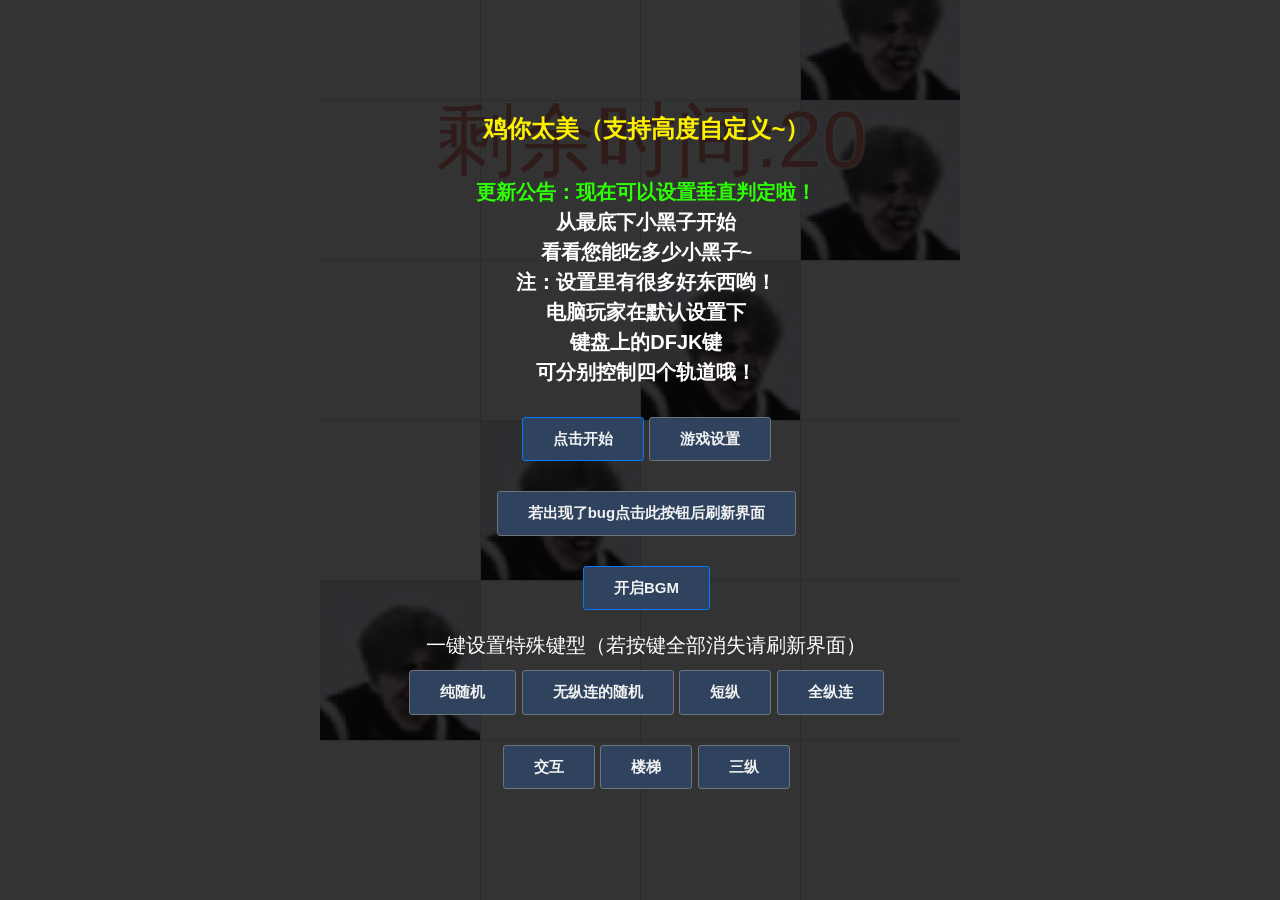
<file: index.html>
<!DOCTYPE html>
<html>

<head>
    <title>鸡你太美</title>
    <meta itemprop="name" content="鸡你太美" />
    <meta itemprop="description" content="鸡你太美" />
    <meta charset="utf-8" />
    <meta name="viewport"
        content="initial-scale=1, user-scalable=no, minimum-scale=1.0, maximum-scale=1.0, width=device-width,target-densitydpi=device-dpi" />
    <link rel="icon" href="favicon.ico" type="image/x-icon" />
    <link rel="shortcut icon" href="favicon.ico" type="image/x-icon" />
    <link rel="stylesheet" href="./bootstrap.min.css"
        integrity="sha384-ggOyR0iXCbMQv3Xipma34MD+dH/1fQ784/j6cY/iJTQUOhcWr7x9JvoRxT2MZw1T" crossorigin="anonymous">
    <link href="./static/index.css" rel="stylesheet" type="text/css">
    <script src="https://pv.sohu.com/cityjson?ie=utf-8"></script>
    <script src="./createjs.min.js"></script>
    <script src="./jsencrypt.min.js"></script>
    <script src="./static/index.js"></script>
</head>

<body onLoad="init()" oncontextmenu=self.event.returnValue=false>
    <div id="GameScoreLayer" class="BBOX SHADE bgc1" style="display:none;">
        <div style="padding:5%;margin-top: 200px;background-color: rgba(125, 181, 216, 0.8);">
            <div id="GameScoreLayer-text" style="font-size:0.6em;"></div>
            <div id="GameScoreLayer-score" style="font-size:0.6em; margin:10px 0;">得分</div>
            <div id="GameScoreLayer-bast" style="font-size:0.6em;">最佳</div>
            <div id="now" style="font-size:0.6em;">键型</div>
            <div id="nosw" style="font-size:0.6em;">电脑端玩家按下R键可一键重开哦~</div>
            <button type="button" class="btn btn-secondary btn-lg" onclick="replayBtn()">重来</button>
            <button type="button" class="btn btn-secondary btn-lg"
                onclick="hideGameScoreLayer();showWelcomeLayer();gameRestart()">返回主页</button>
            <button type="button" class="btn btn-secondary btn-lg"
                onclick="window.location.href='https://blog.aerr.cn'">个人博客</button>
        </div>
    </div>
    </div>
    <div id="welcome" class="SHADE BOX-M">
        <div class="welcome-bg FILL"></div>
        <div class="FILL BOX-M" style="position:absolute;top:0;left:0;right:0;bottom:0;z-index:5;">
            <div style="margin:0 8% 0 9%;">
                <div style="font-size:1.2em; color:#FEF002;" id="tt">鸡你太美（支持高度自定义~）</div><br />
                <div style="font-size: 1.0em; color:rgb(45, 255, 4); line-height:1.5em;" id="tttt">
                    更新公告：现在可以设置垂直判定啦！<br />
                </div>
                <div style="font-size: 1.0em; color:#fff; line-height:1.5em;" id="ttt">
                    从最底下小黑子开始<br />
                    看看您能吃多少小黑子~<br />
                    注：设置里有很多好东西哟！<br />
                    电脑玩家在默认设置下 <br />
                    键盘上的DFJK键<br />
                    可分别控制四个轨道哦！<br />
                </div>
                <br />
                <div id="btn_group" style="display: block;">
                    <button type="button" id="ready-btn" class="btn btn-primary loading btn-lg">点击开始</button>
                    <button type="button" class="btn btn-secondary btn-lg" onclick="show_setting()">游戏设置</button>
                    <br /><br />
                    <button type="button" class="btn btn-secondary btn-lg"
                        onclick="foreach()">若出现了bug点击此按钮后刷新界面</button>
                    <br /><br />
                                        <button id="mButton" class="btn btn-primary btn-lg mb-3">开启BGM</button>
                    <br>
                </div>

                <div id="btn_group2" style="display: block;">
                    <h2 style="font-size:1.0em; color:#fff; line-height:1.5em;">一键设置特殊键型（若按键全部消失请刷新界面）</h2>
                    <button type="button" class="btn btn-secondary btn-lg" onclick="autoset('!')">纯随机</button>
                    <button type="button" class="btn btn-secondary btn-lg" onclick="autoset('@')">无纵连的随机</button>
                    <button type="button" class="btn btn-secondary btn-lg" onclick="autoset('@#')">短纵</button>
                    <button type="button" class="btn btn-secondary btn-lg" onclick="autoset('2')">全纵连</button>
                    <br><br>
                    <button type="button" class="btn btn-secondary btn-lg" onclick="autoset('32')">交互</button>
                    <button type="button" class="btn btn-secondary btn-lg" onclick="stair()">楼梯</button>
                    <button type="button" class="btn btn-secondary btn-lg" onclick="autoset('@##')">三纵</button>
                </div>
                <div id="setting1" style="display: none;">
                    <h3 style="font-size:1.0em; color:#fff; line-height:1.3em;">
                        请在此处输入您需要的键数（这边建议是2~8哦）
                    </h3>
                    <div class="input-group mb-3">
                        <input align="center" type="text" id="k" class="inputtxt" maxlength=10>
                    </div>
                    <h3 style="font-size:1.0em; color:#fff; line-height:1.3em;">
                        请在此处输入与您需要的键数数量相等的英文字母 <br />
                        以绑定键盘上对应的按键哦（不区分大小写,手机端玩家请忽略按键设置）！<br />
                        4K下电脑默认为DFJK哦！其他键数请自行设置！<br />
                    </h3>
                    <div class="input-group mb-3">
                        <input type="text" id="keyboard" class="inputtxt" maxlength=99999>
                    </div>
                    <h3 style="font-size:1.0em; color:#fff; line-height:1.3em;">
                        请在此处输入您想要设置的时间限制哦~ （单位：秒） <br />
                    </h3>
                    <div class="input-group mb-3">
                        <input type="text" id="timeinput" class="inputtxt" maxlength=4>
                    </div>
                    <h3 style="font-size:1.0em; color:#fff; line-height:1.3em;">
                        请在此处输入您想要设置的键型哦~ <a href="https://docs.qq.com/doc/DYVNMQ0pEWm12VGpv/" target="_blank">
                            <br>（注意：键型设置有改动，详细说明请点击这里）</a> <br />
                    </h3>
                    <div class="input-group mb-3">
                        <input type="text" id="note" class="inputtxt" maxlength=99999>
                    </div>
                    <button type="button" class="btn btn-secondary btn-lg"
                        onclick="show_btn(1);save_cookie();">完成</button>
                    <button type="button" class="btn btn-secondary btn-lg" onclick="nxtpage(1);">下一页</button>
                </div>
                <div id="setting2" style="display: none;">
                    <h3 style="font-size:1.0em; color:#fff; line-height:1.3em;">
                        关闭音效
                    </h3>
                    <input type="checkbox" class="rradio" id="close">
                    <br>
                    <h3 style="font-size:1.0em; color:#fff; line-height:1.3em;">
                        隐藏结算后显示的评语
                    </h3>
                    <input type="checkbox" id="hide" class="rradio">
                    <br>
                    <h3 style="font-size:1.0em; color:#fff; line-height:1.3em;">
                        开启垂直判定
                    </h3>
                    <input type="checkbox" id="fsj" class="rradio">
                    <br>
                    <h3 style="font-size:1.0em; color:#fff; line-height:1.3em;">
                        自定义按键显示的图片（可以是动图哦~）
                    </h3>
                    <div class="u-file-c u-file-btn">
                        <input id="upload-input" type="file" accept="image/gif, image/jpg, image/png, image/webp"
                            onchange="showImg(this)" />
                    </div>
                    <br>
                    <br>
                    <button type="button" class="btn btn-secondary btn-lg" onclick="lstpage(2);">上一页</button>
                    <button type="button" class="btn btn-secondary btn-lg"
                        onclick="show_btn(2);save_cookie();">完成</button>
                </div>
            </div>
        </div>
    </div>
    <div style="display:none">



 <audio id="audio" controls=""></audio>
<script>
  const mBody = document.getElementById('body')
  const mAudio = document.getElementById('audio')
  // 创建一个按钮

 
  mButton.onclick = () => {
    mAudio.src = 'http://music.163.com/song/media/outer/url?id=496370620.mp3'
    mAudio.play()
  }
  mBody.append(mButton)
 
</script>


</div>
</body>

</html>
</file>
<file: static/index.css>
body {
	font-family: "Helvetica Neue", Helvetica, STHeiTi, sans-serif;
	margin: 0;
	padding: 0;
}

.loading {
	background-image: url("[data-uri]");
	background-repeat: no-repeat;
	background-position: center center;
	background-size: auto 60%;
}

.start_btn {
	display: inline-block;
	margin: 0 auto;
	width: 8em;
	height: 1.7em;
	line-height: 1.7em;
	font-size: 2.2em;
	color: #fff;
}

.SHADE {
	top: 0;
	left: 0;
	width: 100%;
	bottom: 0;
	z-index: 11;
}

.BOX-V {
	box-orient: vertical;
	-webkit-box-orient: vertical;
	-moz-box-orient: vertical;
	-ms-flex-direction: column;
}

.BOX-D {
	box-align: end;
	box-pack: center;
	-webkit-box-align: end;
	-webkit-box-pack: center;
	-ms-flex-align: end;
	-ms-flex-pack: center;
}

.BOX-M {
	box-align: center;
	box-pack: center;
	-webkit-box-align: center;
	-webkit-box-pack: center;
	-ms-flex-align: center;
	-ms-flex-pack: center;
}

.BOX-S {
	display: block;
	box-flex: 1;
	-webkit-box-flex: 1;
	-moz-box-flex: 1;
	-ms-flex: 1;
}

.BOX,
.BOX-V,
.BOX-D,
.BOX-M,
.FOOTER {
	display: box;
	display: -webkit-box;
	display: -moz-box;
	display: -ms-flexbox;
}

.BBOX,
.BOX,
.APP-STAGE,
.INSET-STAGE,
.STAGE,
.PAGE-STAGE,
.PAGE,
.PAGE-BOX,
.INSET-PAGE,
.FOOTER {
	box-sizing: border-box;
	-webkit-box-sizing: border-box;
	-moz-box-sizing: border-box;
}

#welcome {
	background-color: rgba(0, 0, 0, .8);
	text-align: center;
	font-weight: bold;
	overflow: hidden;
}

.welcome-bg {
	position: absolute;
	top: 0;
	left: 0;
	right: 0;
	bottom: 0;
	background-size: 100% 100%;
	opacity: .4;
	overflow: hidden;
}

#GameTimeLayer {
	top: 1em;
	left: 0;
	width: 100%;
	text-align: center;
	color: rgb(233, 138, 131);
	font-size: 4em;
	text-shadow: 0 0 3px #fff, 0 0 3px #fff, 0 0 3px #fff;
	overflow: hidden;
}

#GameLayerBG {
	top: 0;
	left: 0;
	right: 0;
	bottom: 0;
	overflow: hidden;
	background: #fff;
}

.GameLayer {
	position: absolute;
	bottom: 0;
	left: 0;
}

.block {
	position: absolute;
	border-top: 1px solid #b8dfe6;
	background-repeat: no-repeat;
	background-position: center;
}

.t1,
.t2,
.t3,
.t4,
.t5 {
	background-size: 158px 158px;
	background-image: url(./static/image/ClickBefore.png);
}

.tt1,
.tt2,
.tt3,
.tt4,
.tt5 {
	background-size: 140px 140px;
	background-image: url(./static/image/AfterClicking.png);
}

.bl {
	border-left: 1px solid #b8dfe6;
}

@-ms-keyframes flash {
	0% {
		opacity: 1;
	}

	50% {
		opacity: 0;
	}

	100% {
		opacity: 1;
	}
}

@-webkit-keyframes flash {
	0% {
		opacity: 1;
	}

	50% {
		opacity: 0;
	}

	100% {
		opacity: 1;
	}
}

.flash {
	-webkit-animation: flash .2s 3;
	animation: flash .2s 3;
}

.bad {
	background-color: rgb(211, 91, 91);
	-webkit-animation: flash .2s 3;
	animation: flash .2s 3;
}

* {
	-webkit-tap-highlight-color: rgba(0, 0, 0, 0);
	-ms-tap-highlight-color: rgba(0, 0, 0, 0);
	-ms-user-select: none;
}

#GameScoreLayer {
	padding-top: 2em;
	font-size: 2em;
	font-weight: bold;
	color: #251c1c;
	text-align: center;
	overflow: hidden;
}

.share-icon {
	width: 1.7em;
	background-repeat: no-repeat;
	background-size: auto 100%;
}

.btn {
	text-decoration: none;
	background: #2f435e;
	color: #f2f2f2;
	padding: 10px 30px 10px 30px;
	font-size: 15px;
	font-family: 微软雅黑,宋体,Arial,Helvetica,Verdana,sans-serif;
	font-weight: bold;
	border-radius: 3px;
	-webkit-transition: all linear 0.30s;
	-moz-transition: all linear 0.30s;
	transition: all linear 0.30s;
}

.btn:active {
	opacity: 0.2;
}

.inputtxt {
	display: block;
	margin-left: auto;
	margin-right: auto;
	background: transparent;
	border: 1px solid #ffffff;
	color: rgb(255, 255, 255);
	text-align: center;
	width: 300px;
}

#landscape {
	display: none;
}

#gameBody {
	position: relative;
	width: 640px;
	margin: 0 auto;
}

#share-wx {
	background: rgba(0, 0, 0, 0.8);
	position: absolute;
	top: 0px;
	left: 0px;
	width: 100%;
	z-index: 10000;
	display: none;
}

.rradio {
    width: 30px;
    height: 30px;
}

.u-file-btn {         
    height:18px;          
    color:#FFF;
}

.u-file-btn input {         
    cursor: pointer; 
    text-align: right;
    z-index:10;          
}
</file>
